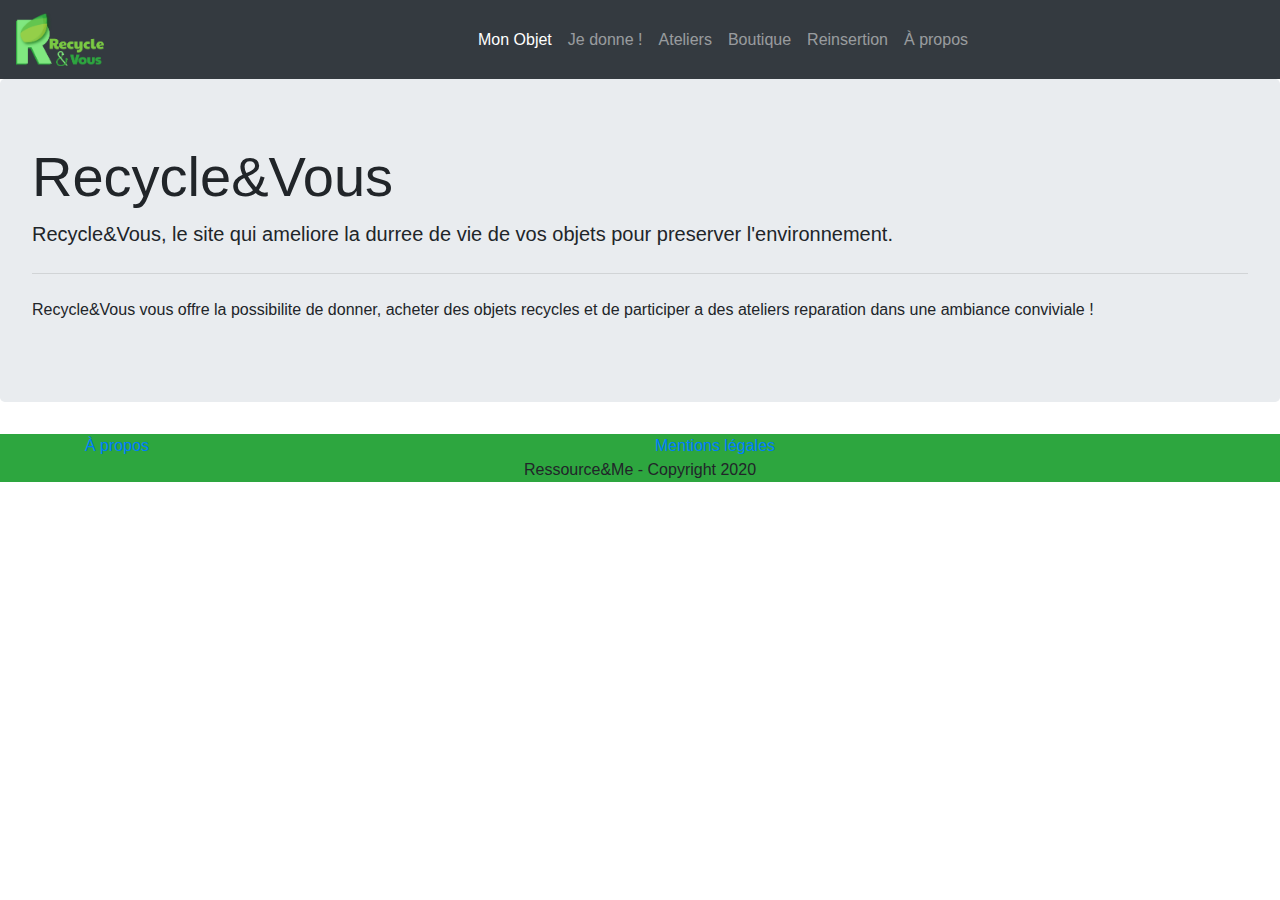
<file: front/templates/index.html>
<!DOCTYPE html>
<html lang="fr">
  <head>
    <meta charset="utf-8">
    <title>Ressource</title>
    <link rel="stylesheet" href="https://stackpath.bootstrapcdn.com/bootstrap/4.3.1/css/bootstrap.min.css" integrity="sha384-ggOyR0iXCbMQv3Xipma34MD+dH/1fQ784/j6cY/iJTQUOhcWr7x9JvoRxT2MZw1T" crossorigin="anonymous">
    <script src="/front/js/nav.js"></script>
    <!-- 
      <link rel="stylesheet" href="style.css">
      <script src="script.js"></script>
    -->
  </head>
  <body>
    <div class="jumbotron">
      <h1 class="display-4">Recycle&Vous</h1>
      <p class="lead">Recycle&Vous, le site qui ameliore la durree de vie de vos objets pour preserver l'environnement.</p>
      <hr class="my-4">
      <p>Recycle&Vous vous offre la possibilite de donner, acheter des objets recycles et de participer a des ateliers reparation dans une ambiance conviviale !</p>
    </div>
  </body>
  <footer>
      <script src="/front/js/footer.js"></script>
  </footer>
</html>
</file>
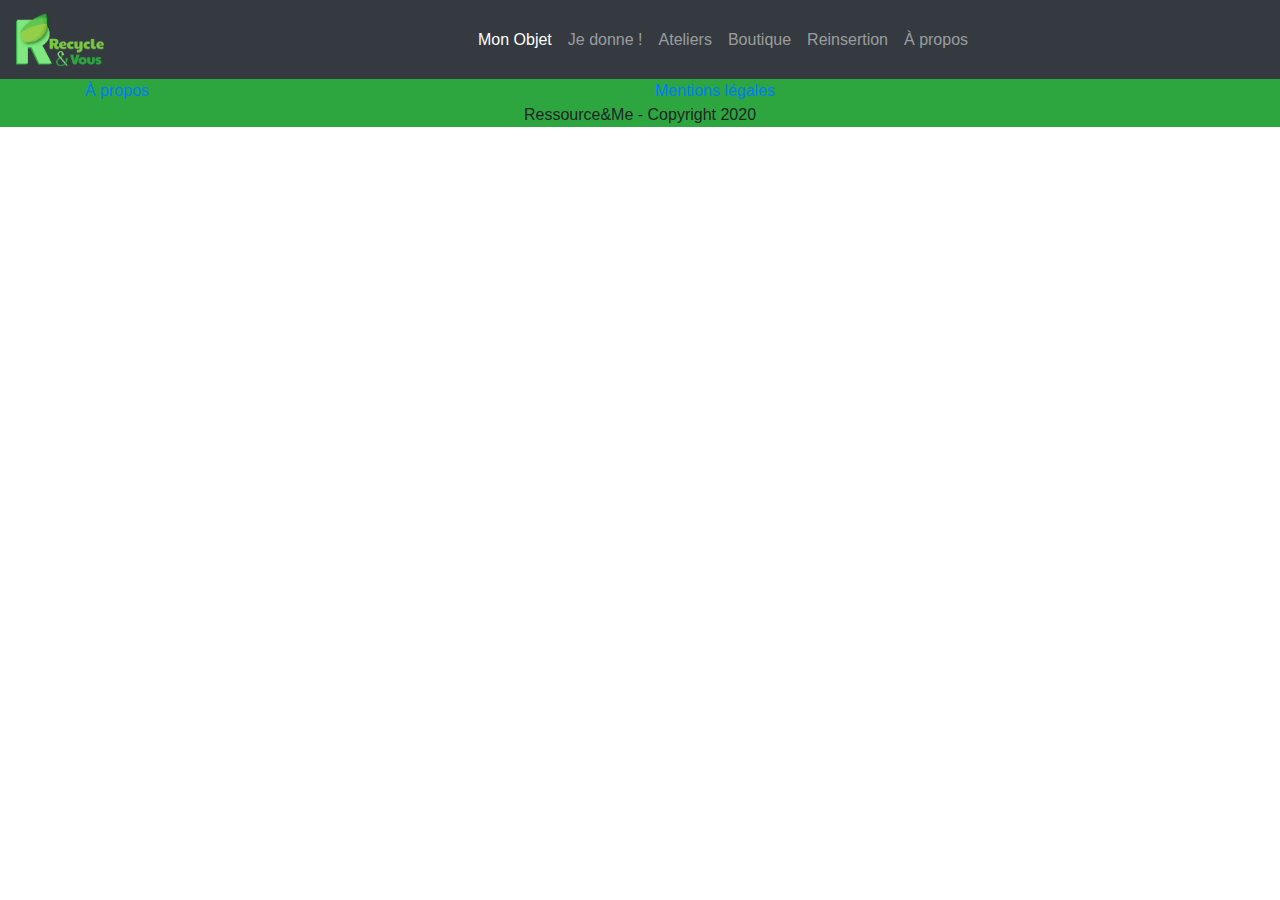
<file: front/templates/about.html>
<!DOCTYPE html>
<html lang="fr">

<head>
  <meta charset="utf-8">
  <title>Recycle&Vous - A propos</title>
  <link rel="stylesheet" href="/front/css/forms.css">
  <link rel="stylesheet" href="https://stackpath.bootstrapcdn.com/bootstrap/4.3.1/css/bootstrap.min.css"
    integrity="sha384-ggOyR0iXCbMQv3Xipma34MD+dH/1fQ784/j6cY/iJTQUOhcWr7x9JvoRxT2MZw1T" crossorigin="anonymous">
  <script src="/front/js/nav.js"></script>
  <script src="/front/js/objform.js"></script>
</head>
<body>


</body>
<footer><script src="/front/js/footer.js"></script></footer>
</html>
</file>
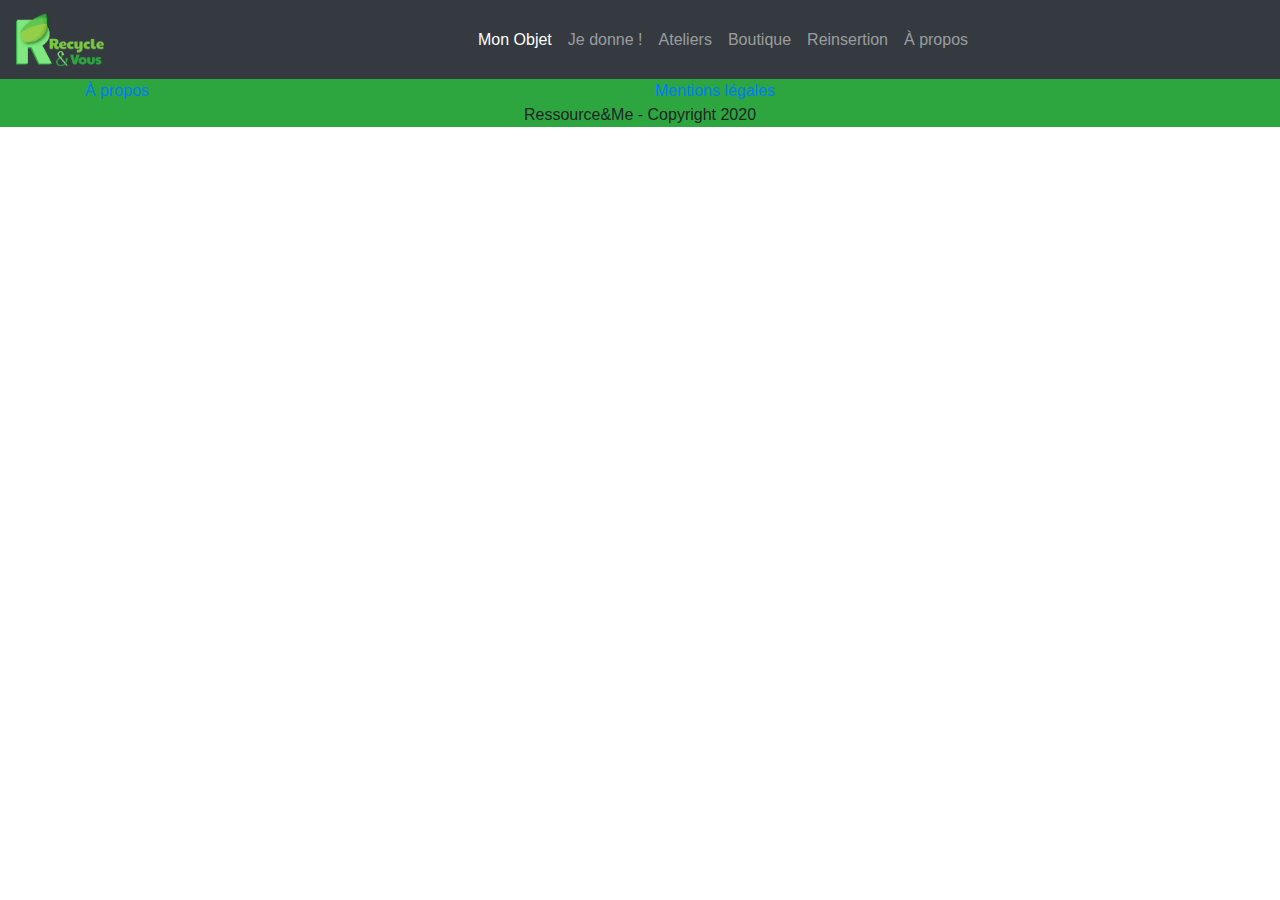
<file: front/templates/contact.html>
<!DOCTYPE html>
<html lang="fr">

<head>
  <meta charset="utf-8">
  <title>Recycle&Vous - Contact</title>
  <link rel="stylesheet" href="/front/css/forms.css">
  <link rel="stylesheet" href="https://stackpath.bootstrapcdn.com/bootstrap/4.3.1/css/bootstrap.min.css"
    integrity="sha384-ggOyR0iXCbMQv3Xipma34MD+dH/1fQ784/j6cY/iJTQUOhcWr7x9JvoRxT2MZw1T" crossorigin="anonymous">
  <script src="/front/js/nav.js"></script>
  <script src="/front/js/objform.js"></script>
</head>
<body>


</body>
<footer><script src="/front/js/footer.js"></script></footer>

</html>
</file>
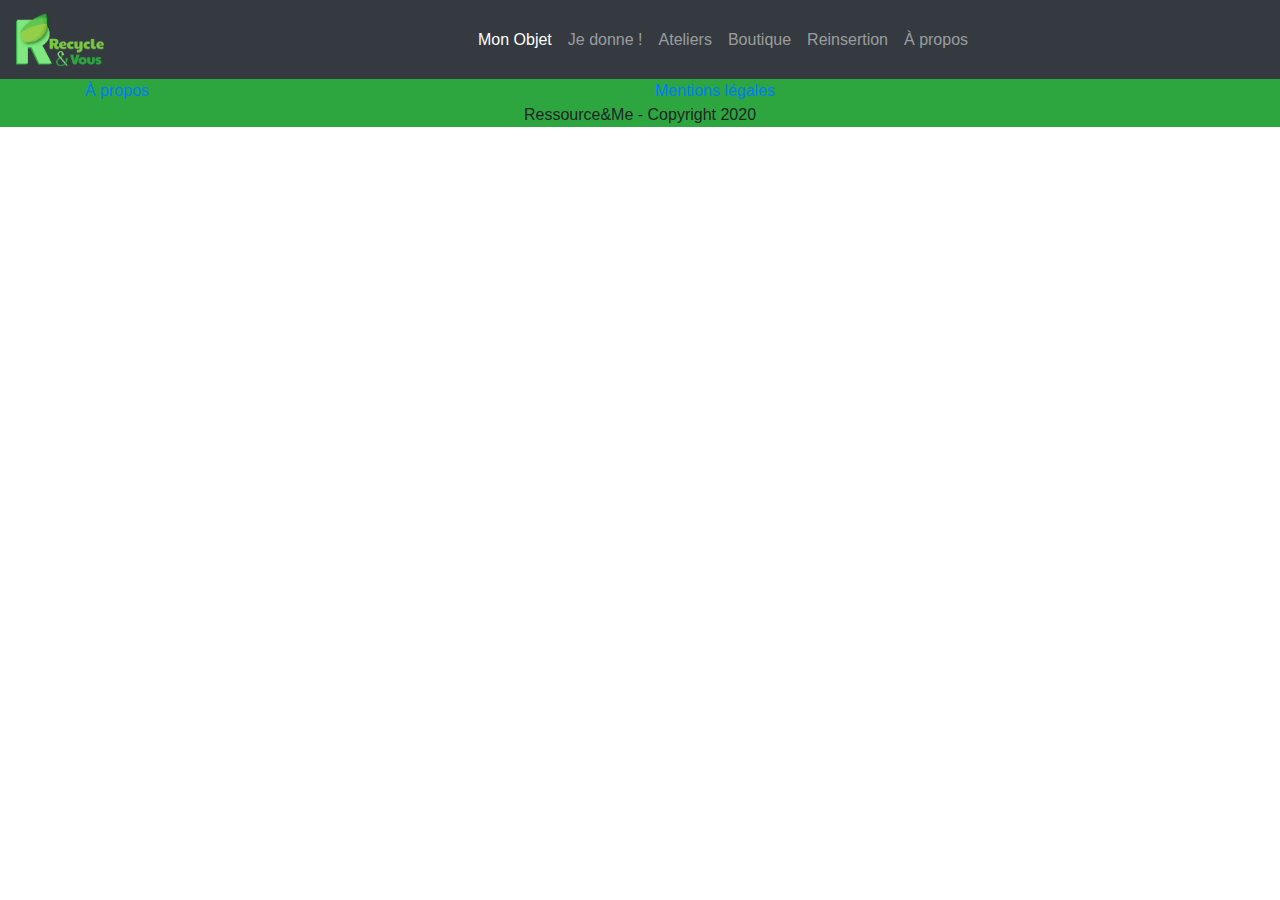
<file: front/templates/event.html>
<!DOCTYPE html>
<html lang="fr">

<head>
  <meta charset="utf-8">
  <title>Recycle&Vous</title>
  <link rel="stylesheet" href="/front/css/forms.css">
  <link rel="stylesheet" href="https://stackpath.bootstrapcdn.com/bootstrap/4.3.1/css/bootstrap.min.css"
    integrity="sha384-ggOyR0iXCbMQv3Xipma34MD+dH/1fQ784/j6cY/iJTQUOhcWr7x9JvoRxT2MZw1T" crossorigin="anonymous">
  <script src="/front/js/nav.js"></script>
  <script src="/front/js/objform.js"></script>
</head>
<body>


</body>
<footer><script src="/front/js/footer.js"></script></footer>

</html>
</file>
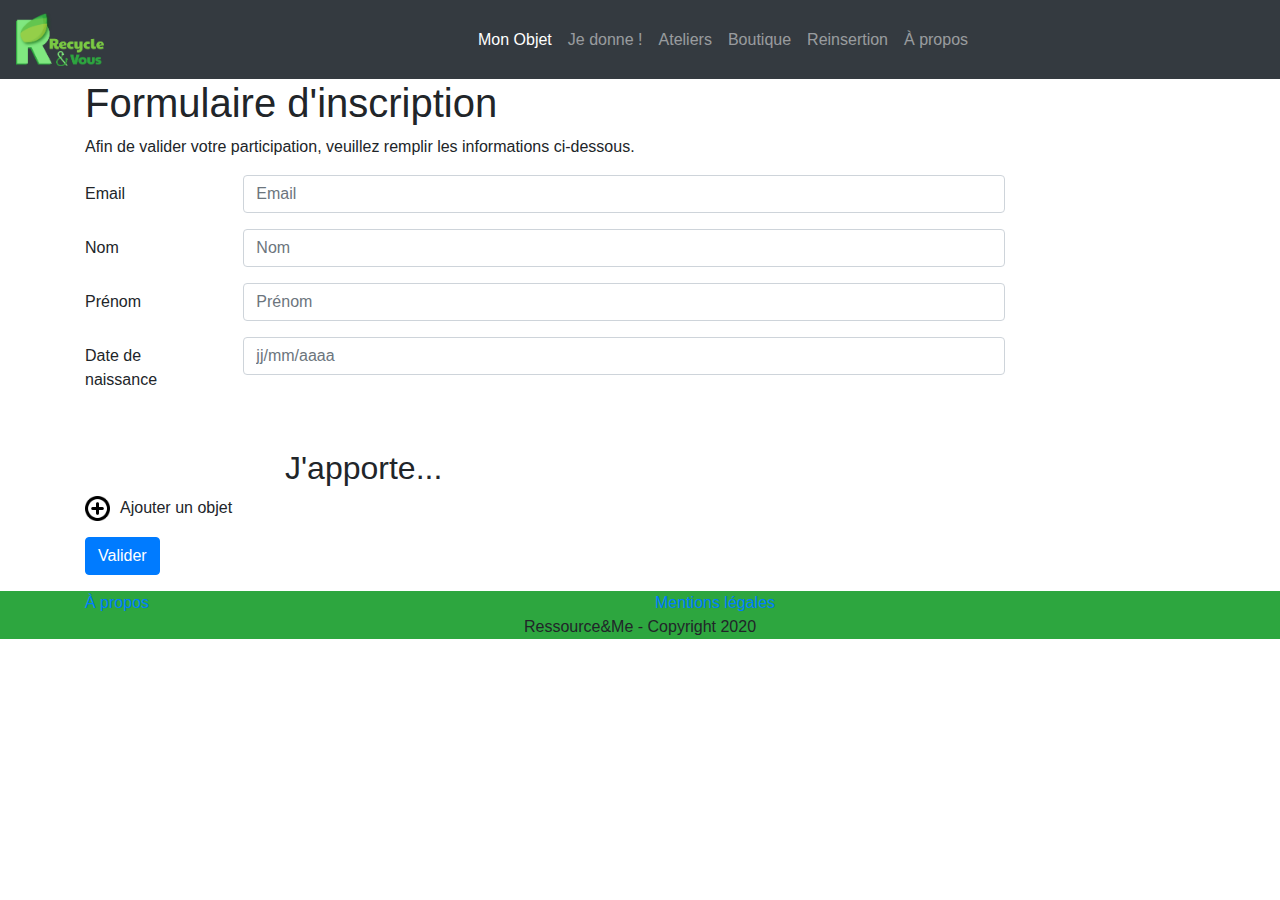
<file: front/templates/form-book_event.html>
<!DOCTYPE html>
<html lang="fr">

<head>
  <meta charset="utf-8">
  <title>Recycle&Vous - Formulaire d'inscription</title>
  <link rel="stylesheet" href="/front/css/forms.css">
  <link rel="stylesheet" href="https://stackpath.bootstrapcdn.com/bootstrap/4.3.1/css/bootstrap.min.css"
    integrity="sha384-ggOyR0iXCbMQv3Xipma34MD+dH/1fQ784/j6cY/iJTQUOhcWr7x9JvoRxT2MZw1T" crossorigin="anonymous">
  <script src="/front/js/nav.js"></script>
  <script src="/front/js/objform.js"></script>
</head>

<body>
  <div class="container">
    <h1>Formulaire d'inscription</h1>
    <p>Afin de valider votre participation, veuillez remplir les informations ci-dessous.
    </p>
    <div class="row">
      <div class="col-10">
        <form method="POST" name="sendmail" action="">
          <div class="form-group row">
            <label for="inputEmail3" class="col-sm-2 col-form-label">Email</label>
            <div class="col-sm-10">
              <input type="email" name="mail" class="form-control" id="inputEmail3" placeholder="Email" required>
            </div>
          </div>
          <div class="form-group row">
            <label for="name" class="col-sm-2 col-form-label">Nom</label>
            <div class="col-sm-10">
              <input type="text" name="name" class="form-control" id="name" placeholder="Nom" required>
            </div>
          </div>
          <div class="form-group row">
            <label for="surname" class="col-sm-2 col-form-label">Prénom</label>
            <div class="col-sm-10">
              <input type="text" name="surname" class="form-control" id="surname" placeholder="Prénom" required>
            </div>
          </div>

          <div class="form-group row">
            <label for="birth" class="col-sm-2 col-form-label">Date de naissance</label>
            <div class="col-sm-10">
              <input type="text" name="birth" class="form-control" id="birth" placeholder="jj/mm/aaaa" required>
            </div>
          </div>

          <h2 class="bring">J'apporte...</h2>
          <div id="add">
            <!-- Object forms here -->
          </div>

          <div class="moreObject" onclick="addObjForm()">
            <p><img src=../pictures/misc/moreobject.png>Ajouter un objet</p>
          </div>

          <div class="form-group row">
            <div class="col-sm-10">
              <button type="submit" class="btn btn-primary">Valider</button>
            </div>
          </div>
      </div>
    </div>
  </div>
  </form>
</body>
<footer>
  <script src="/front/js/footer.js"></script>
</footer>

</html>
</file>
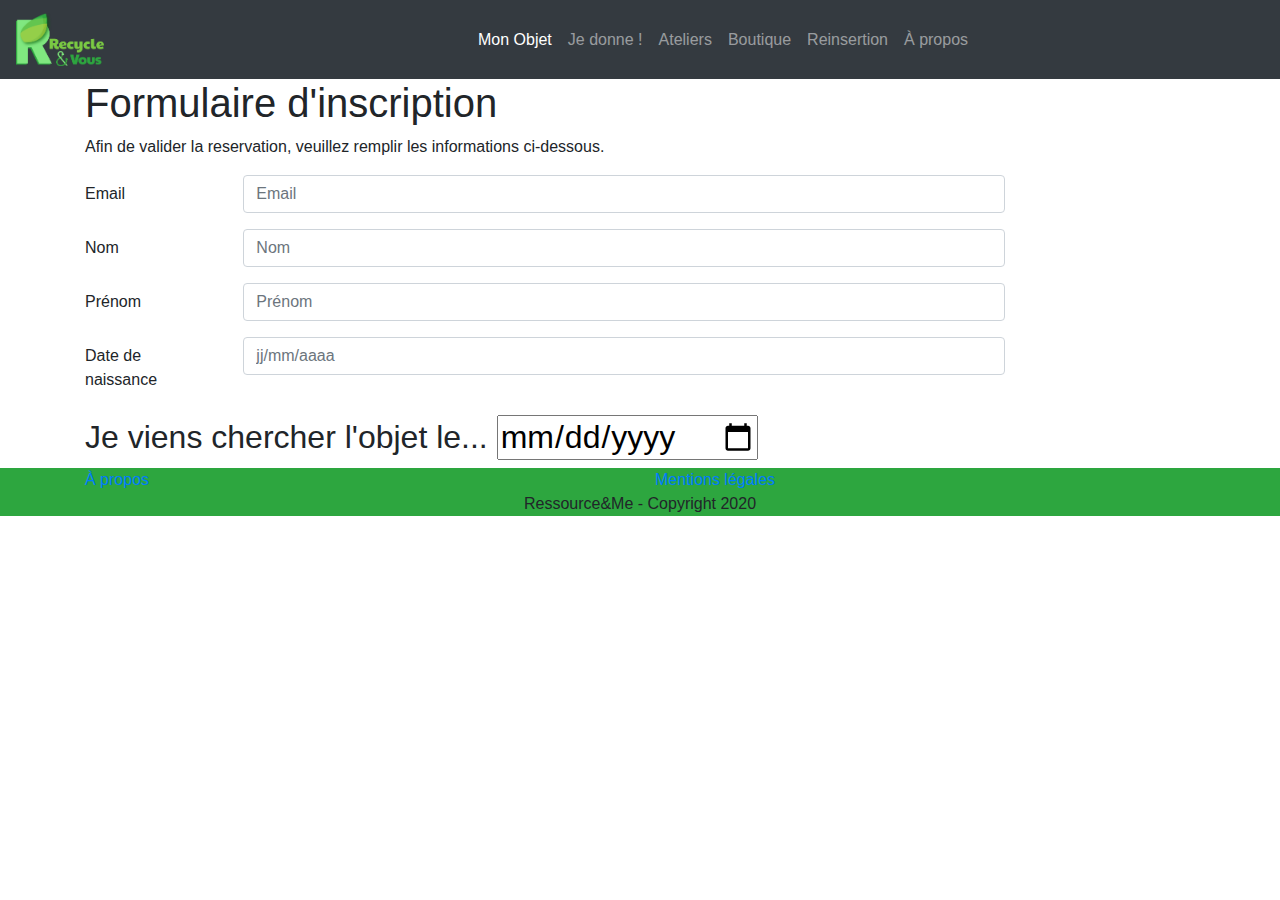
<file: front/templates/form-book_item.html>
<!DOCTYPE html>
<html lang="fr">

<head>
  <meta charset="utf-8">
  <title>Recycle&Vous - Formulaire de reservation</title>
  <link rel="stylesheet" href="/front/css/forms.css">
  <link rel="stylesheet" href="https://stackpath.bootstrapcdn.com/bootstrap/4.3.1/css/bootstrap.min.css"
    integrity="sha384-ggOyR0iXCbMQv3Xipma34MD+dH/1fQ784/j6cY/iJTQUOhcWr7x9JvoRxT2MZw1T" crossorigin="anonymous">
  <script src="/front/js/nav.js"></script>
  <script src="/front/js/objform.js"></script>
</head>

<body onload="addDateNear();">
  <div class="container">
    <h1>Formulaire d'inscription</h1>
    <p>Afin de valider la reservation, veuillez remplir les informations ci-dessous.
    </p>
    <div class="row">
      <div class="col-10">
        <form method="POST" name="sendmail" action="">
          <div class="form-group row">
            <label for="inputEmail3" class="col-sm-2 col-form-label">Email</label>
            <div class="col-sm-10">
              <input type="email" name="from" class="form-control" id="inputEmail3" placeholder="Email" required>
            </div>
          </div>
          <div class="form-group row">
            <label for="name" class="col-sm-2 col-form-label">Nom</label>
            <div class="col-sm-10">
              <input type="text" name="name" class="form-control" id="name" placeholder="Nom" required>
            </div>
          </div>
          <div class="form-group row">
            <label for="surname" class="col-sm-2 col-form-label">Prénom</label>
            <div class="col-sm-10">
              <input type="text" name="surname" class="form-control" id="surname" placeholder="Prénom" required>
            </div>
          </div>

          <div class="form-group row">
            <label for="birth" class="col-sm-2 col-form-label">Date de naissance</label>
            <div class="col-sm-10">
              <input type="text" name="birth" class="form-control" id="birth" placeholder="jj/mm/aaaa" required>
            </div>
          </div>
          <div class="dateNear">
          </div>
        </div>
      </div>
    </div>
  </div>
  </form>
</body>
<footer>
  <script src="/front/js/footer.js"></script>
</footer>

</html>
</file>
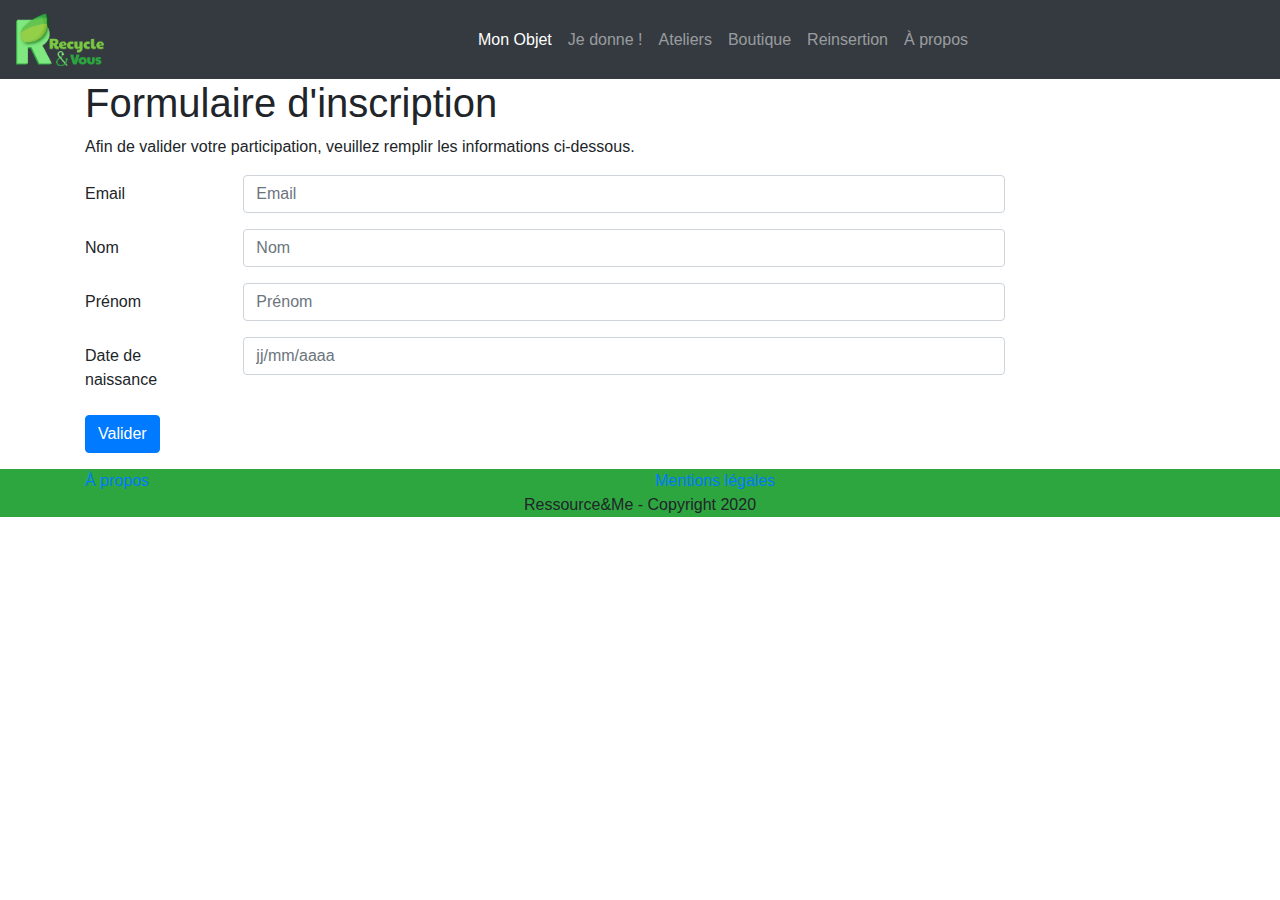
<file: front/templates/form-book_work.html>
<!DOCTYPE html>
<html lang="fr">

<head>
  <meta charset="utf-8">
  <title>Recycle&Vous - Formulaire d'inscription</title>
  <link rel="stylesheet" href="/front/css/forms.css">
  <link rel="stylesheet" href="https://stackpath.bootstrapcdn.com/bootstrap/4.3.1/css/bootstrap.min.css"
    integrity="sha384-ggOyR0iXCbMQv3Xipma34MD+dH/1fQ784/j6cY/iJTQUOhcWr7x9JvoRxT2MZw1T" crossorigin="anonymous">
  <script src="/front/js/nav.js"></script>
  <script src="/front/js/objform.js"></script>
</head>

<body>
  <div class="container">
    <h1>Formulaire d'inscription</h1>
    <p>Afin de valider votre participation, veuillez remplir les informations ci-dessous.
    </p>
    <div class="row">
      <div class="col-10">
        <form method="POST" name="sendmail" action="">
          <div class="form-group row">
            <label for="inputEmail3" class="col-sm-2 col-form-label">Email</label>
            <div class="col-sm-10">
              <input type="email" name="from" class="form-control" id="inputEmail3" placeholder="Email" required>
            </div>
          </div>
          <div class="form-group row">
            <label for="name" class="col-sm-2 col-form-label">Nom</label>
            <div class="col-sm-10">
              <input type="text" name="name" class="form-control" id="name" placeholder="Nom" required>
            </div>
          </div>
          <div class="form-group row">
            <label for="surname" class="col-sm-2 col-form-label">Prénom</label>
            <div class="col-sm-10">
              <input type="text" name="surname" class="form-control" id="surname" placeholder="Prénom" required>
            </div>
          </div>

          <div class="form-group row">
            <label for="birth" class="col-sm-2 col-form-label">Date de naissance</label>
            <div class="col-sm-10">
              <input type="text" name="birth" class="form-control" id="birth" placeholder="jj/mm/aaaa" required>
            </div>
          </div>

          <div class="form-group row">
            <div class="col-sm-10">
              <button type="submit" class="btn btn-primary">Valider</button>
            </div>
          </div>
      </div>
    </div>
  </div>
  </form>
</body>
<footer>
  <script src="/front/js/footer.js"></script>
</footer>

</html>
</file>
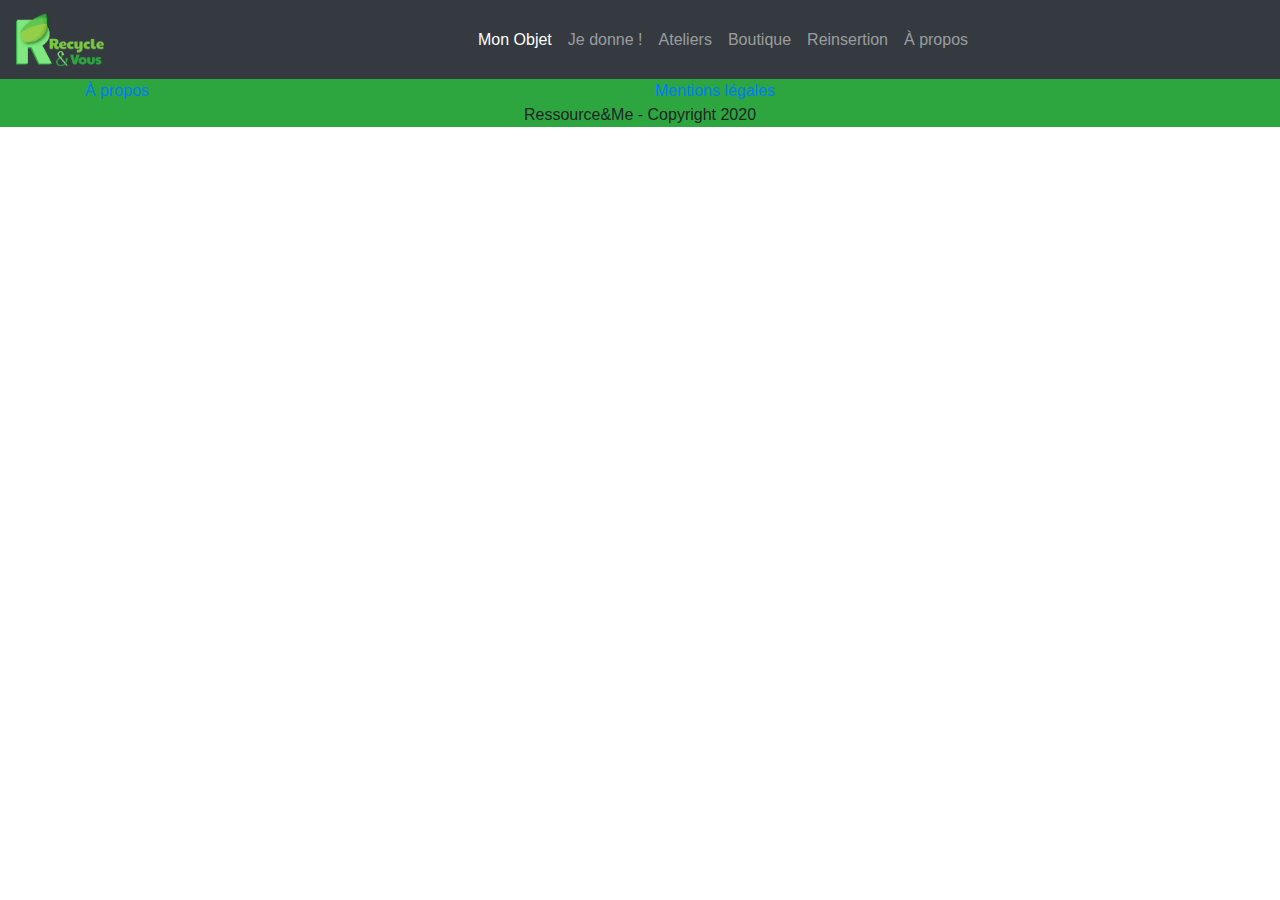
<file: front/templates/legal.html>
<!DOCTYPE html>
<html lang="fr">

<head>
  <meta charset="utf-8">
  <title>Recycle&Vous - Legal</title>
  <link rel="stylesheet" href="/front/css/forms.css">
  <link rel="stylesheet" href="https://stackpath.bootstrapcdn.com/bootstrap/4.3.1/css/bootstrap.min.css"
    integrity="sha384-ggOyR0iXCbMQv3Xipma34MD+dH/1fQ784/j6cY/iJTQUOhcWr7x9JvoRxT2MZw1T" crossorigin="anonymous">
  <script src="/front/js/nav.js"></script>
  <script src="/front/js/objform.js"></script>
</head>
<body>


</body>
<footer><script src="/front/js/footer.js"></script></footer>

</html>
</file>
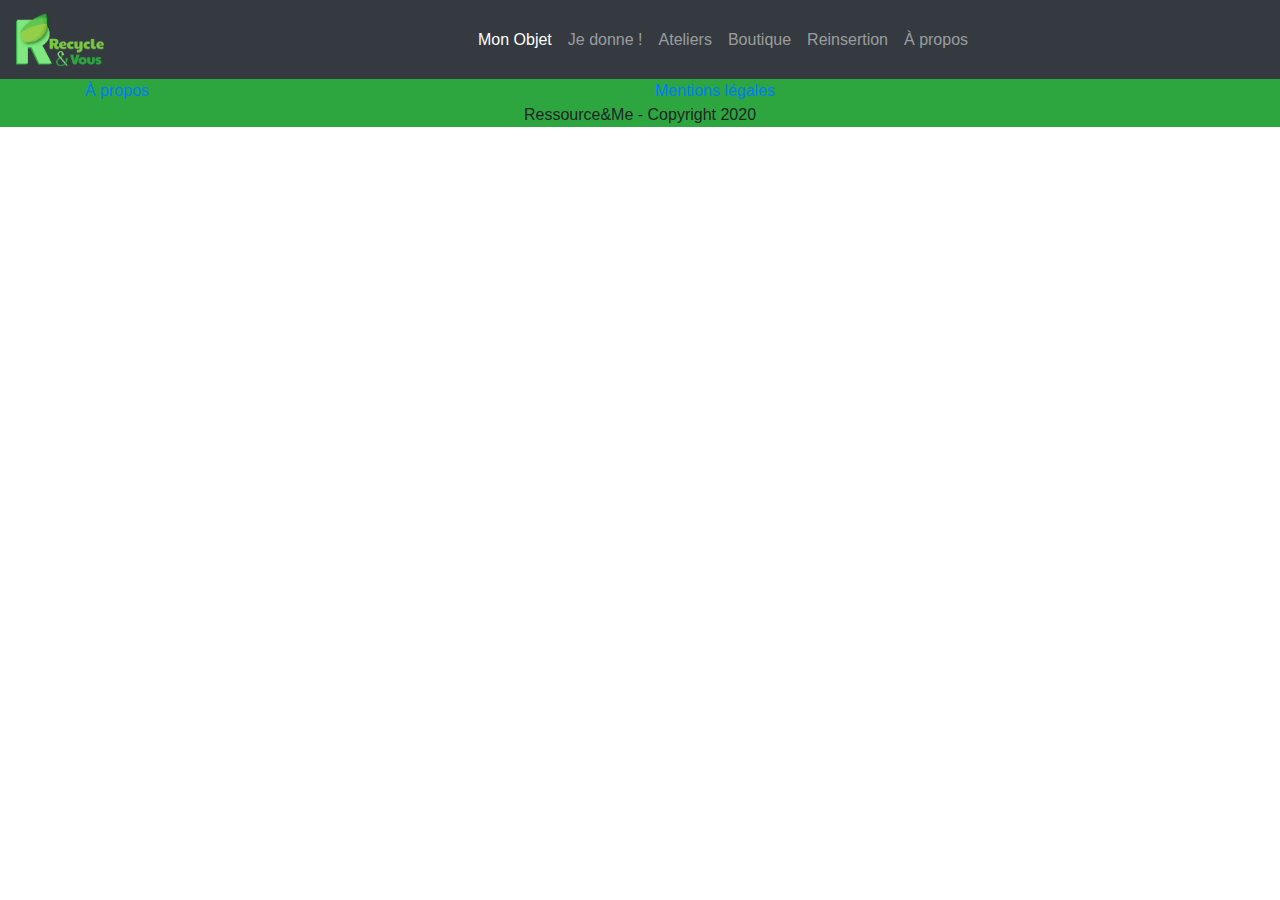
<file: front/templates/reinsertion.html>
<!DOCTYPE html>
<html lang="fr">

<head>
  <meta charset="utf-8">
  <title>Recycle&Vous - Reinsertion</title>
  <link rel="stylesheet" href="/front/css/forms.css">
  <link rel="stylesheet" href="https://stackpath.bootstrapcdn.com/bootstrap/4.3.1/css/bootstrap.min.css"
    integrity="sha384-ggOyR0iXCbMQv3Xipma34MD+dH/1fQ784/j6cY/iJTQUOhcWr7x9JvoRxT2MZw1T" crossorigin="anonymous">
  <script src="/front/js/nav.js"></script>
  <script src="/front/js/objform.js"></script>
</head>
<body>


</body>
<footer><script src="/front/js/footer.js"></script></footer>

</html>
</file>
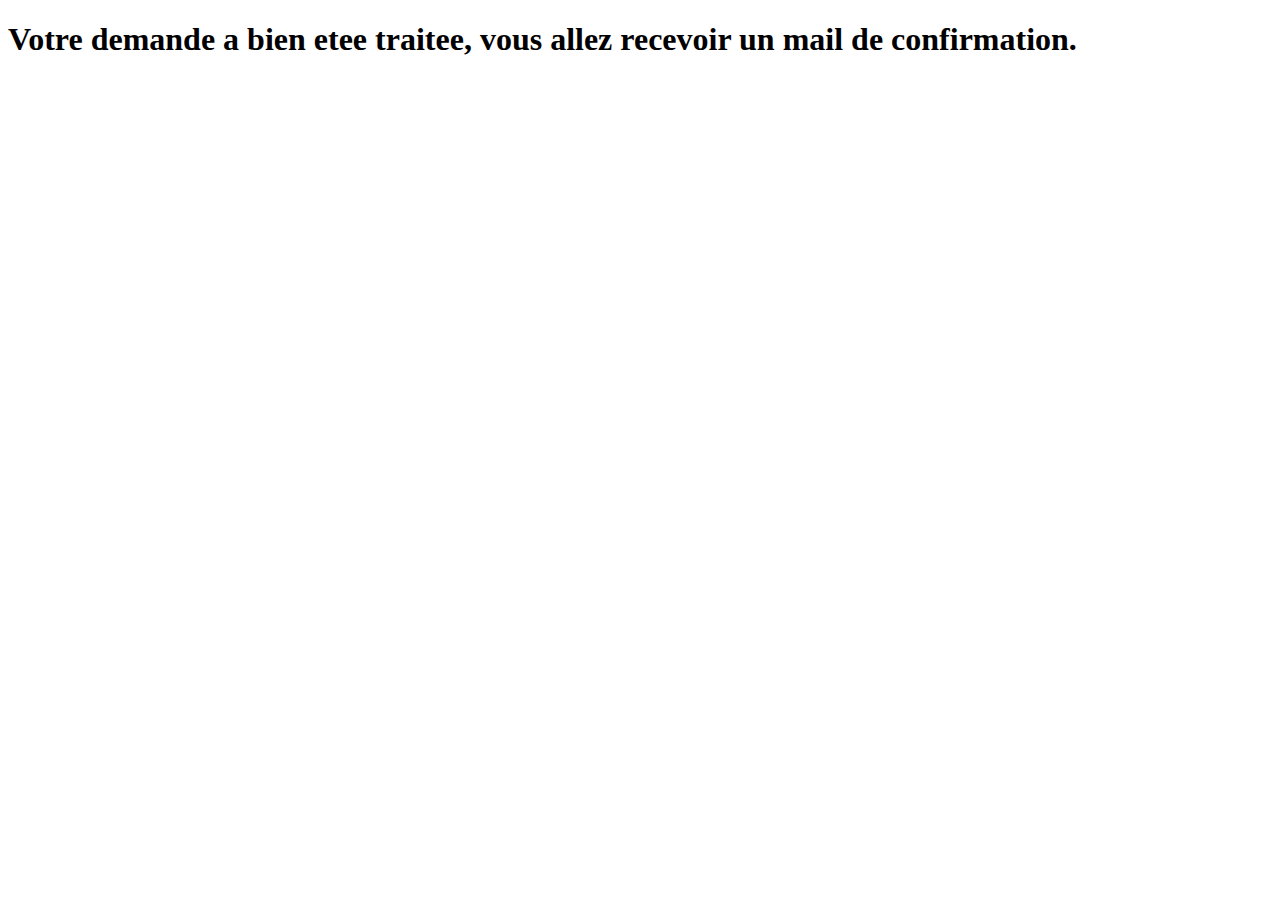
<file: front/templates/success.html>
<!DOCTYPE html>
<html lang="fr">
  <head>
    <meta charset="utf-8">
    <title>Recycle&Vous</title>
  </head>
  <body>
    <h1>Votre demande a bien etee traitee, vous allez recevoir un mail de confirmation.</h1>
  </body>
</html>
</file>
<file: front/css/forms.css>
.object {
 margin-left: 200px;
 margin-top: 50px;
}

h2.bring, div.beautyfy {
  margin-top: 50px;
  margin-left: 200px;
}
div.beautyfy {
  height: 2px;
  background-color: black;
  opacity: 0.5;
}

.moreObject p img {
  margin-right: 10px;
  height: 25px;
  width: 25px;
}

input[name="objectname"] {
  font-size: 30px;
}

.pickupdate input {
  -webkit-appearance: none;
  border: 0;
}
</file>
